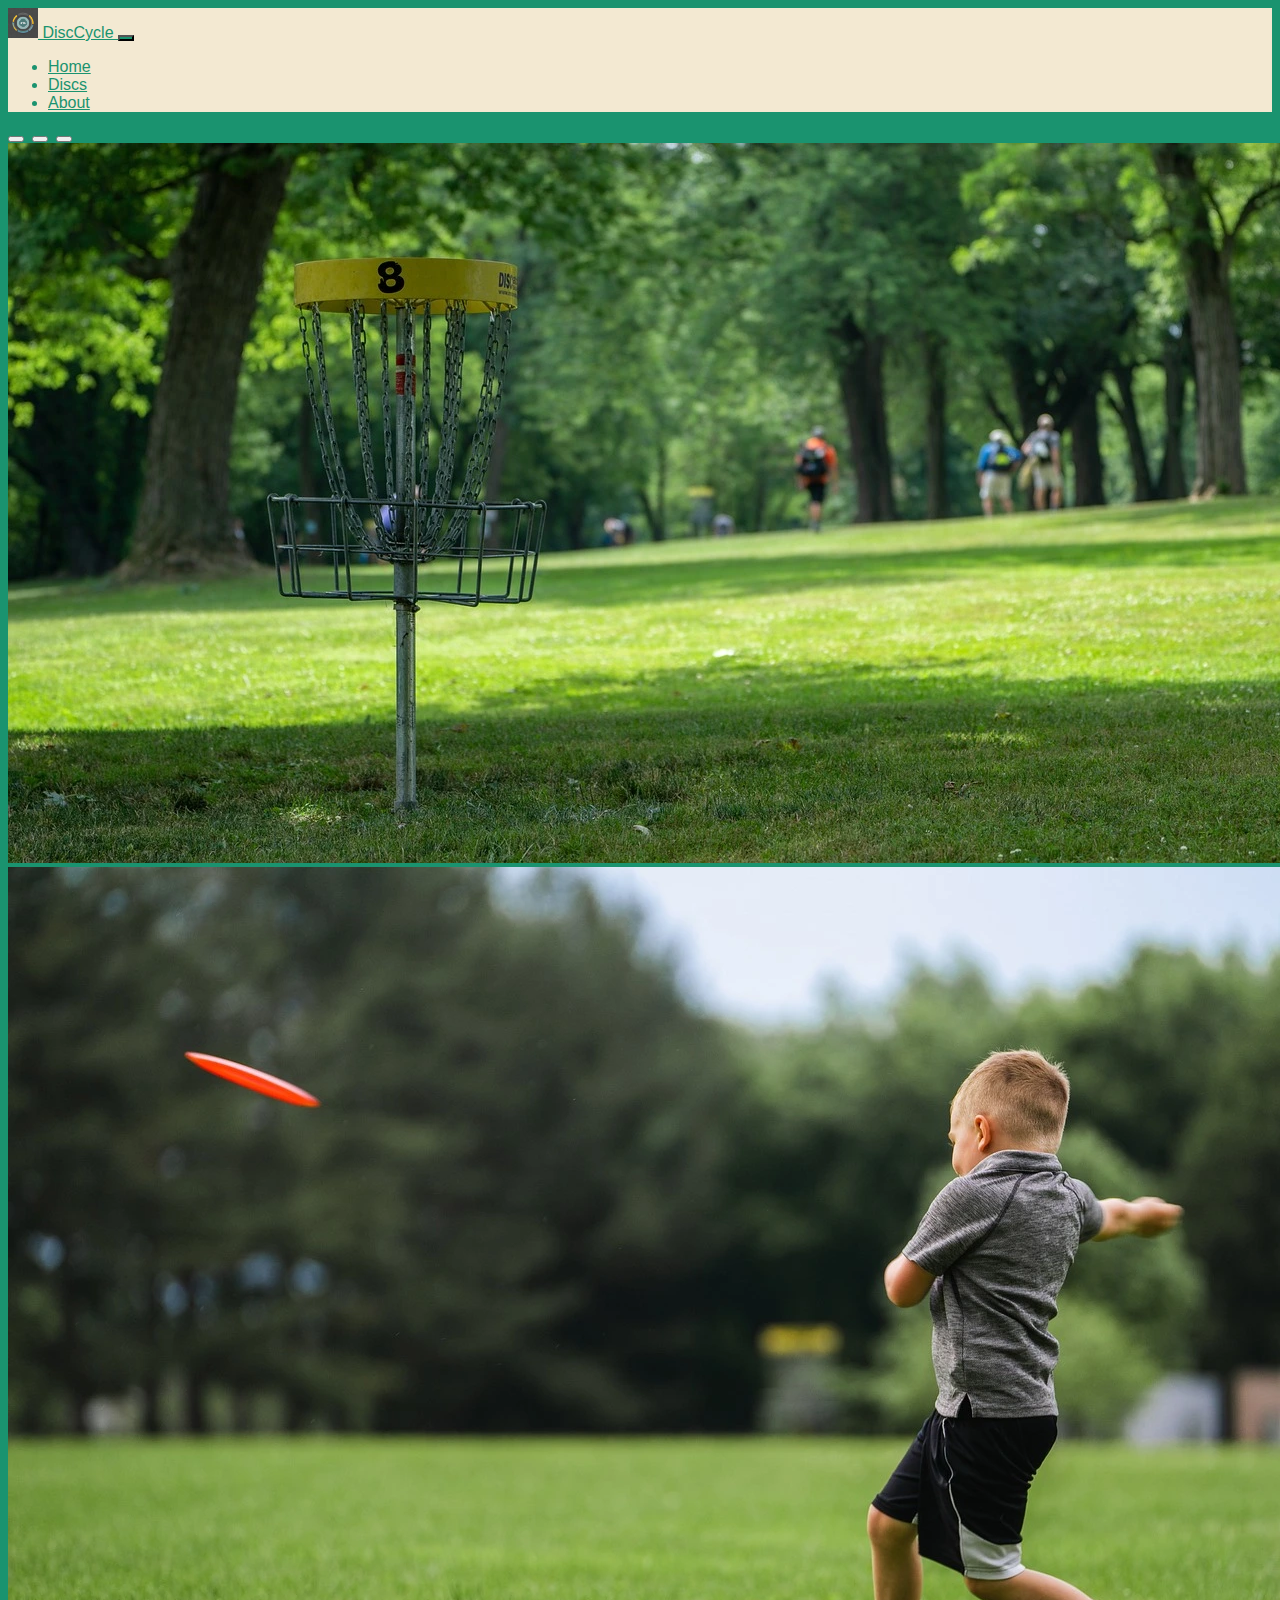
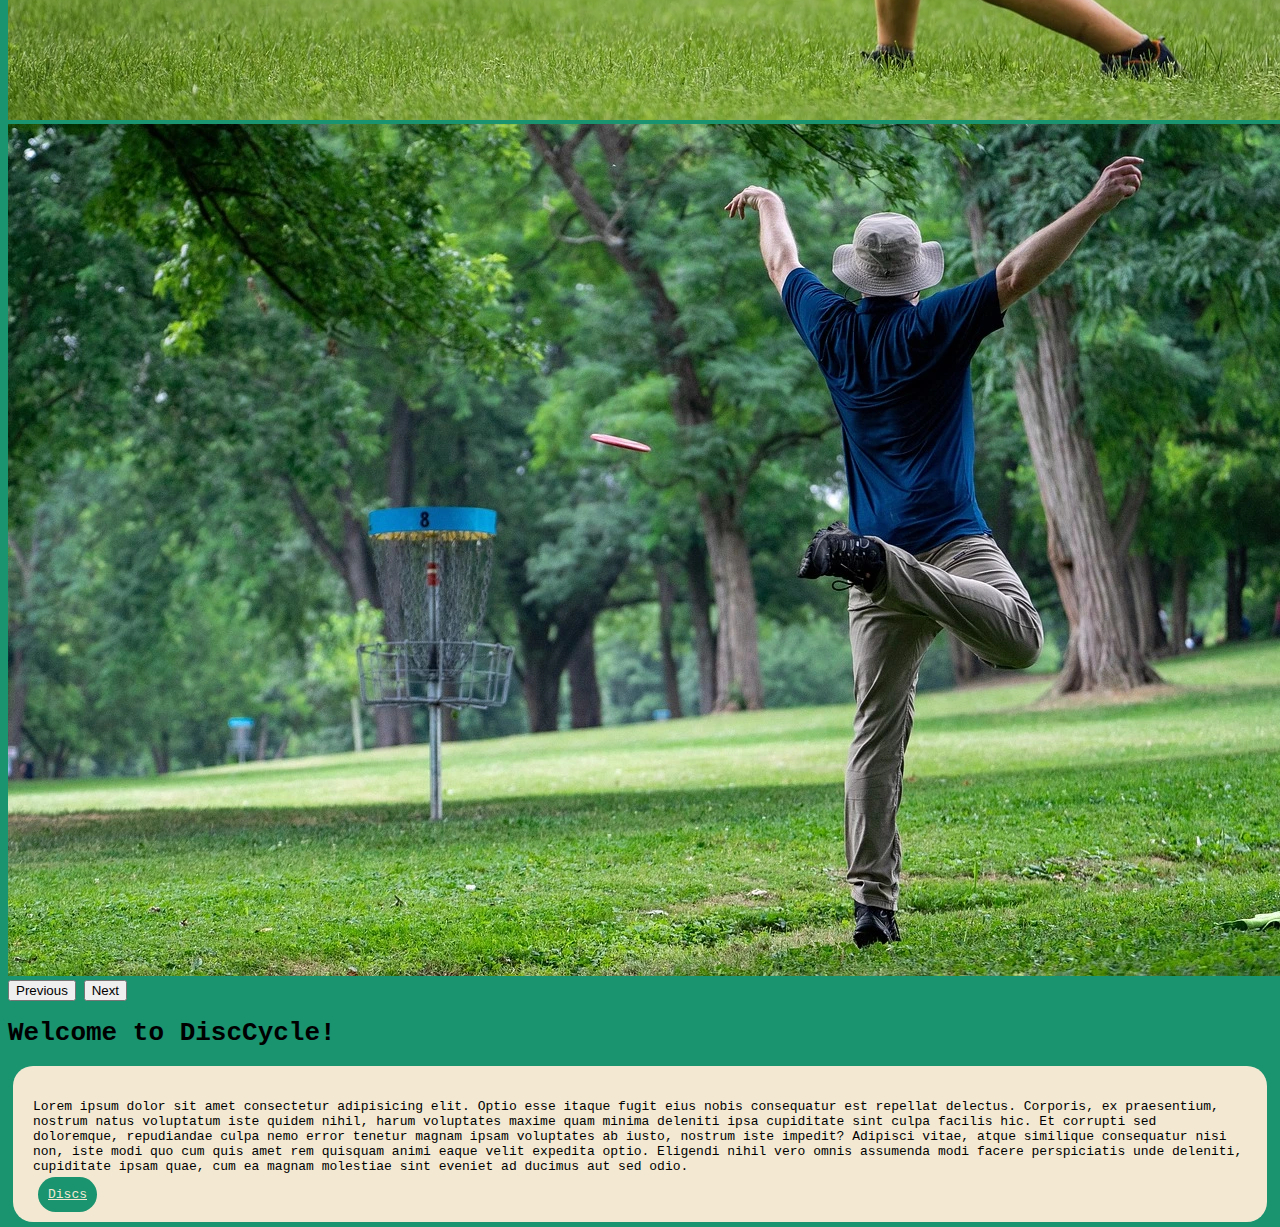
<file: index.html>
<!doctype html>
<html lang="en">

<head>
    <meta charset="utf-8">
    <meta name="viewport" content="width=device-width, initial-scale=1">
    <title>DiscCyle</title>
    <link href="https://cdn.jsdelivr.net/npm/bootstrap@5.3.0-alpha3/dist/css/bootstrap.min.css" rel="stylesheet"
        integrity="sha384-KK94CHFLLe+nY2dmCWGMq91rCGa5gtU4mk92HdvYe+M/SXH301p5ILy+dN9+nJOZ" crossorigin="anonymous">
    <script defer src="https://cdn.jsdelivr.net/npm/bootstrap@5.3.0-alpha3/dist/js/bootstrap.bundle.min.js"
        integrity="sha384-ENjdO4Dr2bkBIFxQpeoTz1HIcje39Wm4jDKdf19U8gI4ddQ3GYNS7NTKfAdVQSZe"
        crossorigin="anonymous"></script>
    <link rel="stylesheet" href="css/styles.css">
</head>

<body>

<nav class="navbar navbar-expand-lg">
    <div class="container-fluid">
        <a class="navbar-brand" href="#">
            <img src="img/Logo.jpg" alt="Logo" width="30" height="30"
                class="d-inline-block align-text-top">
            DiscCycle
        </a>
        <button class="navbar-toggler" type="button" data-bs-toggle="collapse" data-bs-target="#navbarNav"
            aria-controls="navbarNav" aria-expanded="false" aria-label="Toggle navigation">
            <span class="navbar-toggler-icon"></span>
        </button>
        <div class="collapse navbar-collapse" id="navbarNav">
            <ul class="navbar-nav container justify-content-center">
                <li class="nav-item">
                    <a class="nav-link" href="#">Home</a>
                </li>
                <li class="nav-item">
                    <a class="nav-link" href="products.html">Discs</a>
                </li>
                <li class="nav-item">
                    <a class="nav-link" href="about.html">About</a>
                </li>
            </ul>
        </div>
    </div>
</nav>

<div id="carouselExampleIndicators" class="carousel slide">
    <div class="carousel-indicators">
        <button type="button" data-bs-target="#carouselExampleIndicators" data-bs-slide-to="0" class="active"
            aria-current="true" aria-label="Slide 1"></button>
        <button type="button" data-bs-target="#carouselExampleIndicators" data-bs-slide-to="1"
            aria-label="Slide 2"></button>
        <button type="button" data-bs-target="#carouselExampleIndicators" data-bs-slide-to="2"
            aria-label="Slide 3"></button>
    </div>
    <div class="carousel-inner">
        <div class="carousel-item active">
            <img src="img/disc-golf-5401305_1280.webp" class="d-block w-100" alt="disc golf basket">
        </div>
        <div class="carousel-item">
            <img src="img/disc-golf-7215229_1280.webp" class="d-block w-100" alt="disc golf kid">
        </div>
        <div class="carousel-item">
            <img src="img/disc-golf-7360499_1280.webp" class="d-block w-100" alt="disc golf man">
        </div>
    </div>
    <button class="carousel-control-prev" type="button" data-bs-target="#carouselExampleIndicators"
        data-bs-slide="prev">
        <span class="carousel-control-prev-icon" aria-hidden="true"></span>
        <span class="visually-hidden">Previous</span>
    </button>
    <button class="carousel-control-next" type="button" data-bs-target="#carouselExampleIndicators"
        data-bs-slide="next">
        <span class="carousel-control-next-icon" aria-hidden="true"></span>
        <span class="visually-hidden">Next</span>
    </button>
</div>

<div class="container">
    <h1 class="text-center p-5 mb-5 mt-5">Welcome to DiscCycle!</h1>

    <div class="w-100 pt-5 mb-5 custom-div">
        <p>Lorem ipsum dolor sit amet consectetur adipisicing elit. Optio esse itaque fugit eius nobis consequatur est repellat
            delectus. Corporis, ex praesentium, nostrum natus voluptatum iste quidem nihil, harum voluptates maxime quam minima
            deleniti ipsa cupiditate sint culpa facilis hic. Et corrupti sed doloremque, repudiandae culpa nemo error tenetur
            magnam ipsam voluptates ab iusto, nostrum iste impedit? Adipisci vitae, atque similique consequatur nisi non, iste
            modi quo cum quis amet rem quisquam animi eaque velit expedita optio. Eligendi nihil vero omnis assumenda modi
            facere perspiciatis unde deleniti, cupiditate ipsam quae, cum ea magnam molestiae sint eveniet ad ducimus aut sed
            odio.
        </p>
        <a class="btn custom-button" href="products.html" role="button">Discs</a>
    </div>
</div>

</body>
</html>
</file>
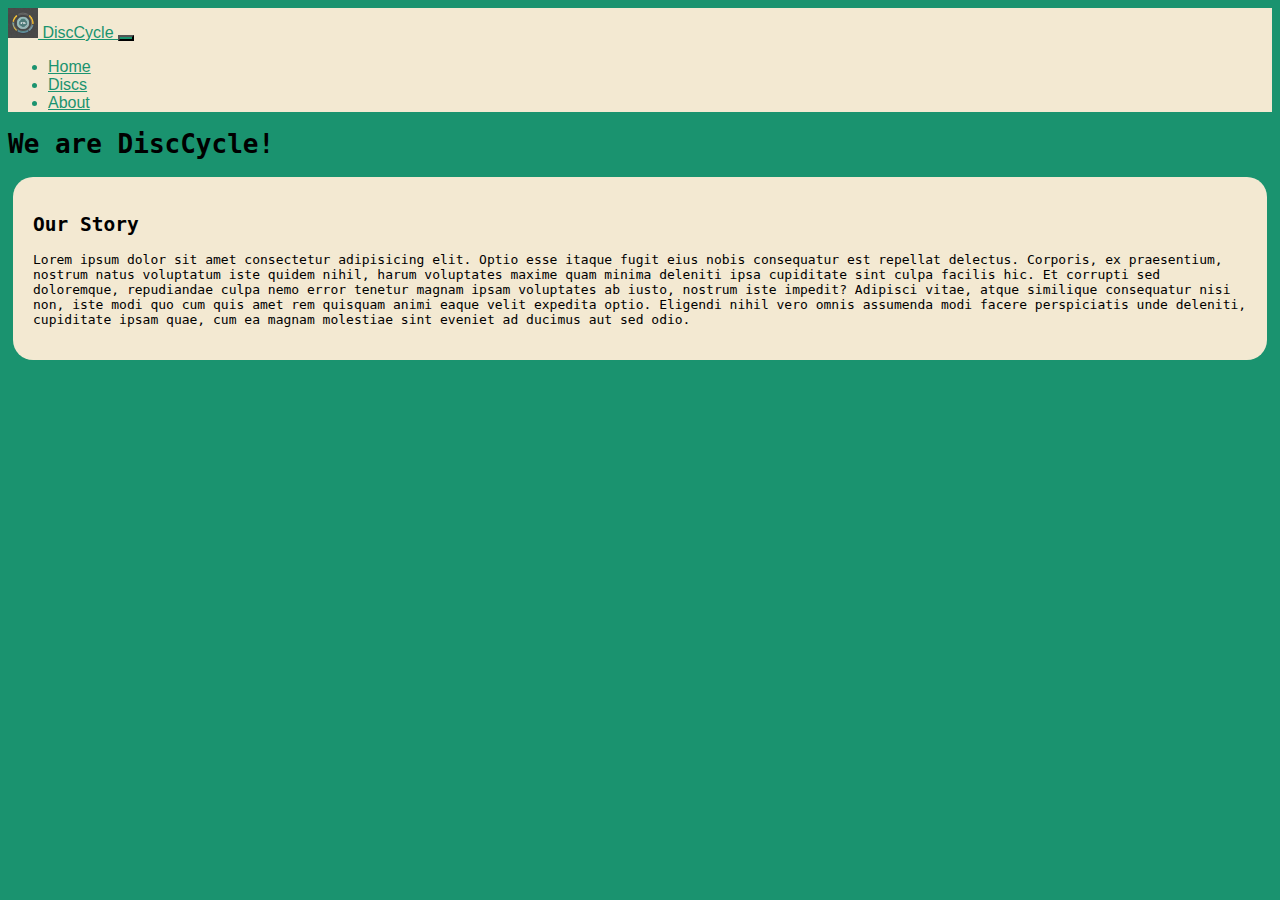
<file: about.html>
<!doctype html>
<html lang="en">

<head>
    <meta charset="utf-8">
    <meta name="viewport" content="width=device-width, initial-scale=1">
    <title>DiscCyle</title>
    <link href="https://cdn.jsdelivr.net/npm/bootstrap@5.3.0-alpha3/dist/css/bootstrap.min.css" rel="stylesheet"
        integrity="sha384-KK94CHFLLe+nY2dmCWGMq91rCGa5gtU4mk92HdvYe+M/SXH301p5ILy+dN9+nJOZ" crossorigin="anonymous">
    <script defer src="https://cdn.jsdelivr.net/npm/bootstrap@5.3.0-alpha3/dist/js/bootstrap.bundle.min.js"
        integrity="sha384-ENjdO4Dr2bkBIFxQpeoTz1HIcje39Wm4jDKdf19U8gI4ddQ3GYNS7NTKfAdVQSZe"
        crossorigin="anonymous"></script>
    <link rel="stylesheet" href="css/styles.css">
</head>

<body>
    
    <nav class="navbar navbar-expand-lg">
        <div class="container-fluid">
            <a class="navbar-brand" href="#">
                <img src="img/Logo.jpg" alt="Logo" width="30" height="30" class="d-inline-block align-text-top">
                DiscCycle
            </a>
            <button class="navbar-toggler" type="button" data-bs-toggle="collapse" data-bs-target="#navbarNav"
                aria-controls="navbarNav" aria-expanded="false" aria-label="Toggle navigation">
                <span class="navbar-toggler-icon"></span>
            </button>
            <div class="collapse navbar-collapse" id="navbarNav">
                <ul class="navbar-nav container justify-content-center">
                    <li class="nav-item">
                        <a class="nav-link" href="index.html">Home</a>
                    </li>
                    <li class="nav-item">
                        <a class="nav-link" href="products.html">Discs</a>
                    </li>
                    <li class="nav-item">
                        <a class="nav-link" href="#">About</a>
                    </li>
                </ul>
            </div>
        </div>
    </nav>

<div class="container">
    <h1 class="text-center p-5 mb-5 mt-5">We are DiscCycle!</h1>

    <div class="w-100 pt-5 mb-5 custom-div">
        <h2 class="text-center  mb-5 ">Our Story</h2>
        <p>Lorem ipsum dolor sit amet consectetur adipisicing elit. Optio esse itaque fugit eius nobis consequatur est
            repellat
            delectus. Corporis, ex praesentium, nostrum natus voluptatum iste quidem nihil, harum voluptates maxime quam
            minima
            deleniti ipsa cupiditate sint culpa facilis hic. Et corrupti sed doloremque, repudiandae culpa nemo error
            tenetur
            magnam ipsam voluptates ab iusto, nostrum iste impedit? Adipisci vitae, atque similique consequatur nisi
            non, iste
            modi quo cum quis amet rem quisquam animi eaque velit expedita optio. Eligendi nihil vero omnis assumenda
            modi
            facere perspiciatis unde deleniti, cupiditate ipsam quae, cum ea magnam molestiae sint eveniet ad ducimus
            aut sed
            odio.
        </p>
    
    </div>
    <div class="w-100 pt-5 mb-5">
        <iframe
        src="https://www.google.com/maps/embed?pb=!1m18!1m12!1m3!1d1700.4737249508048!2d21.02344747824732!3d64.77314797769183!2m3!1f0!2f0!3f0!3m2!1i1024!2i768!4f13.1!3m3!1m2!1s0x467e94cc83c4ab85%3A0xd123bd22974ed78a!2sLatitude%2064!5e0!3m2!1ssv!2sse!4v1684762012041!5m2!1ssv!2sse"
        style="border:0; width: 100%; height: 450px;" allowfullscreen="" loading="lazy"
        referrerpolicy="no-referrer-when-downgrade"></iframe>
    </div>
    
</div>
    

</body>

</html>
</file>
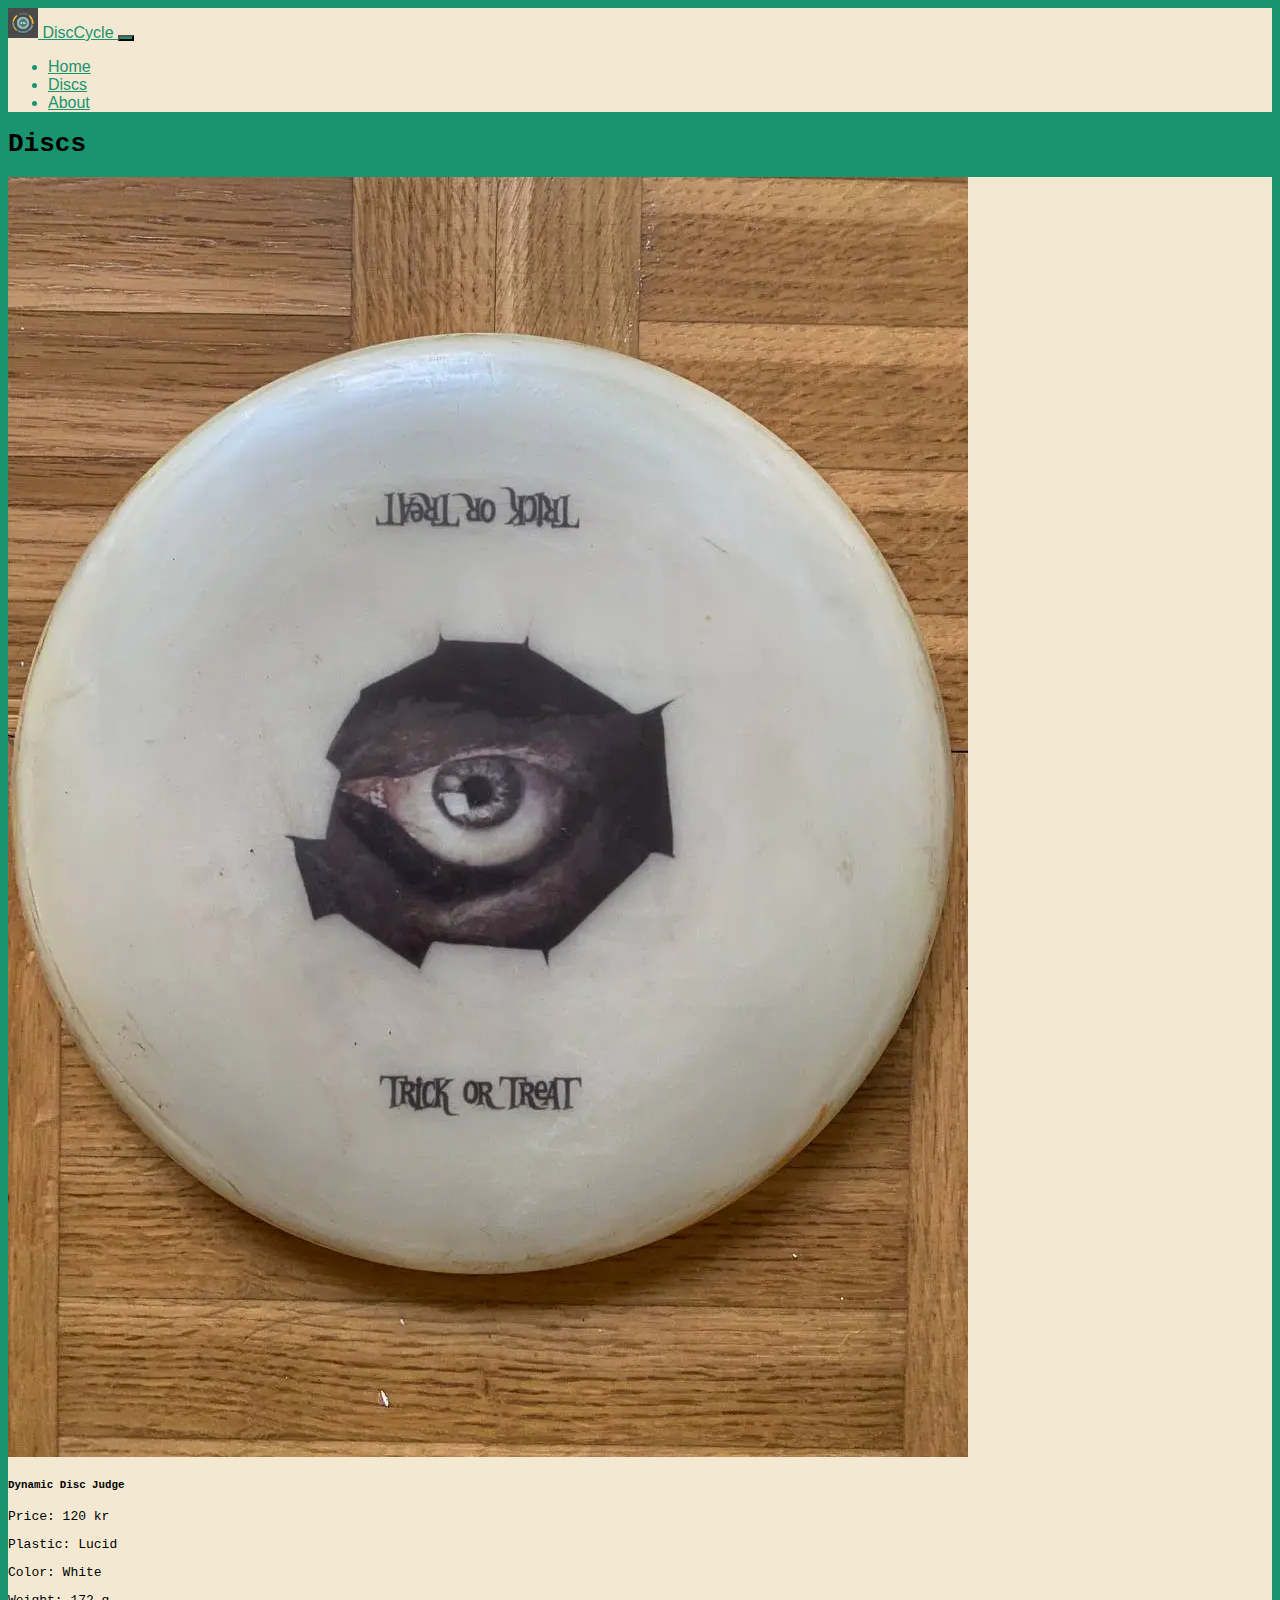
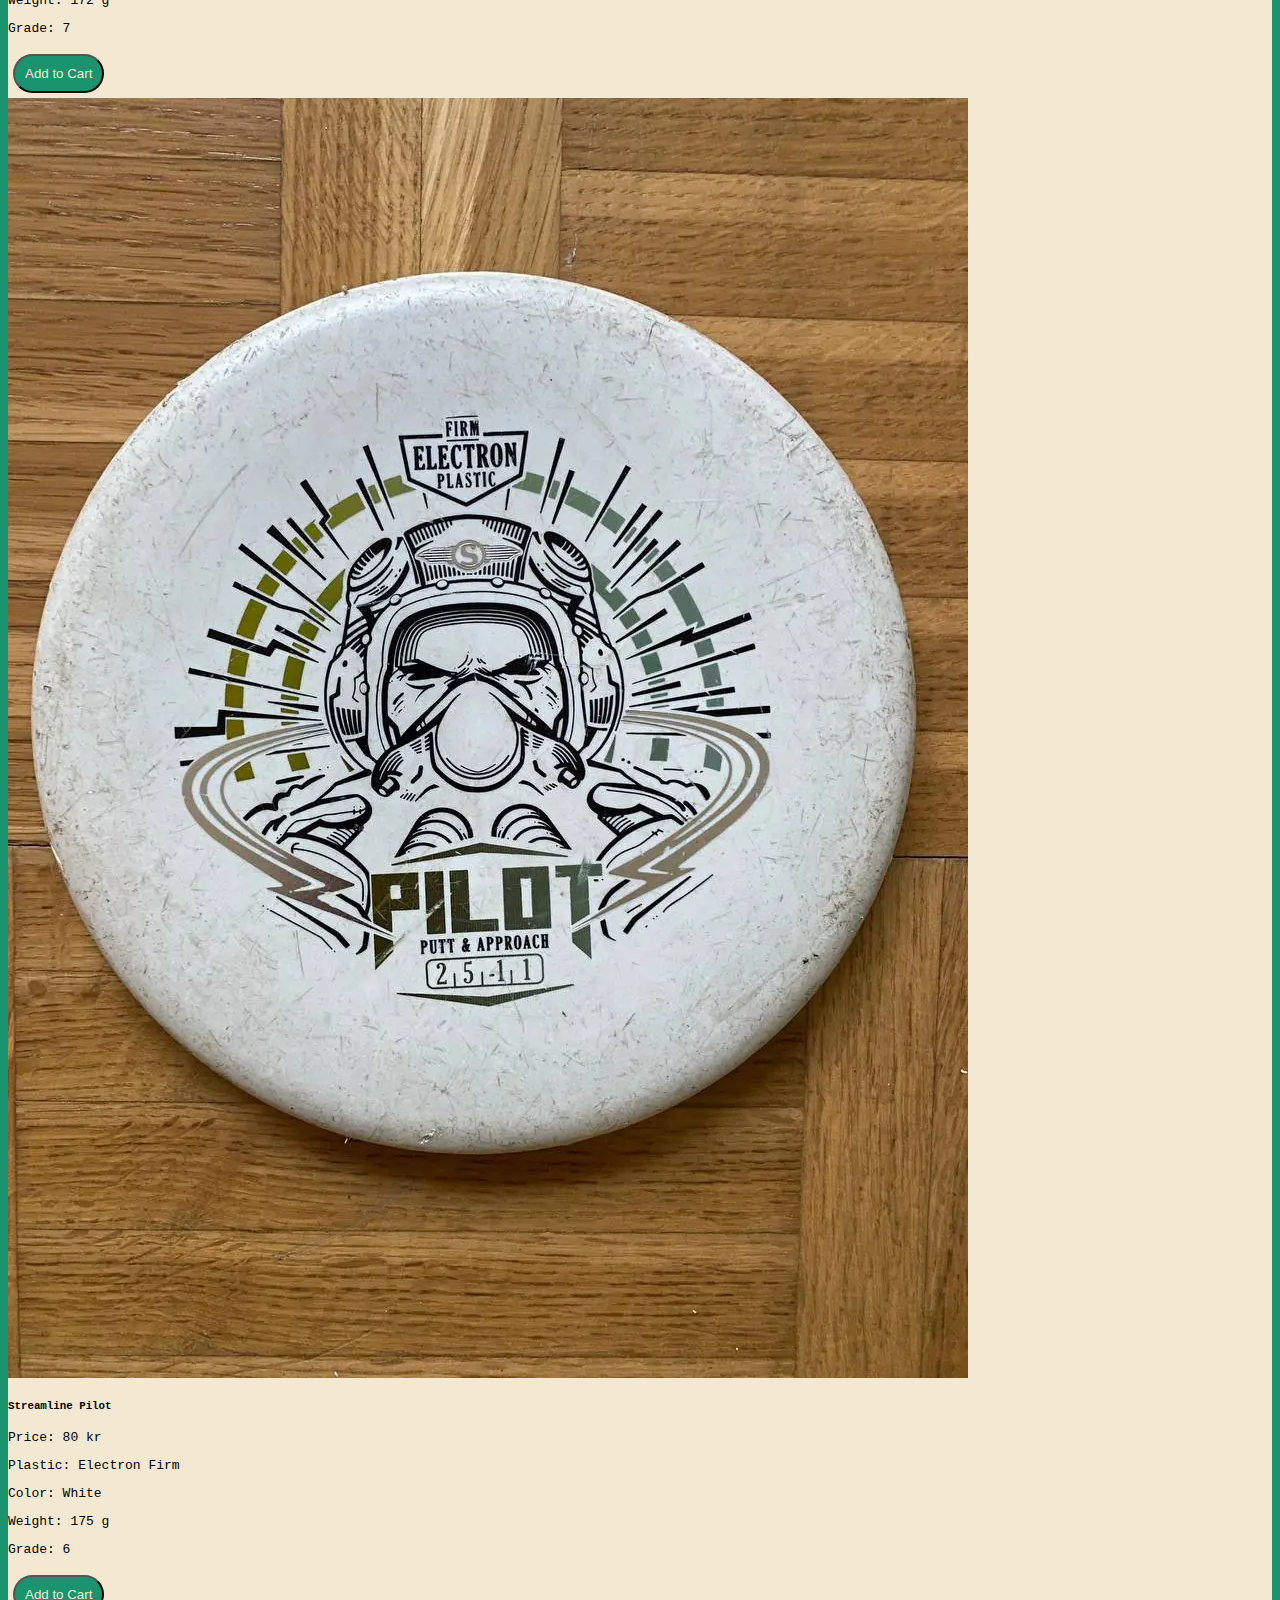
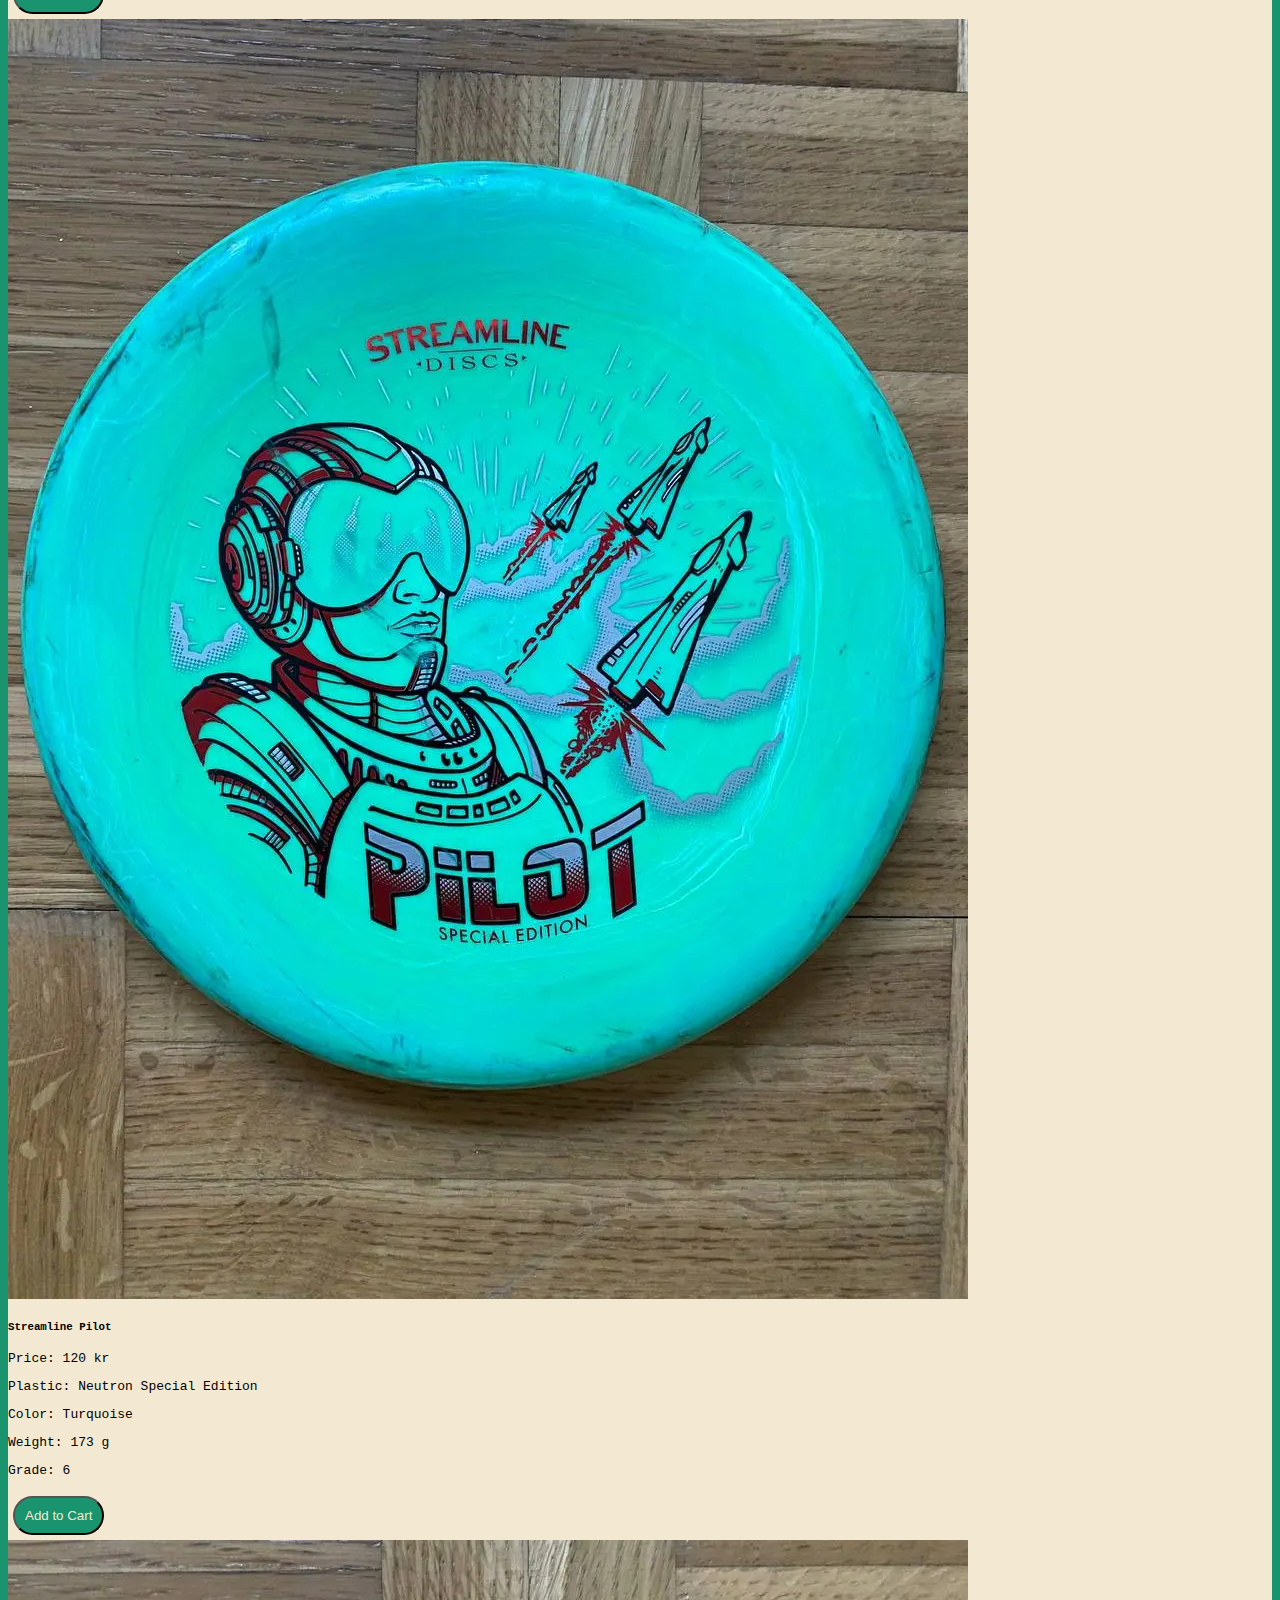
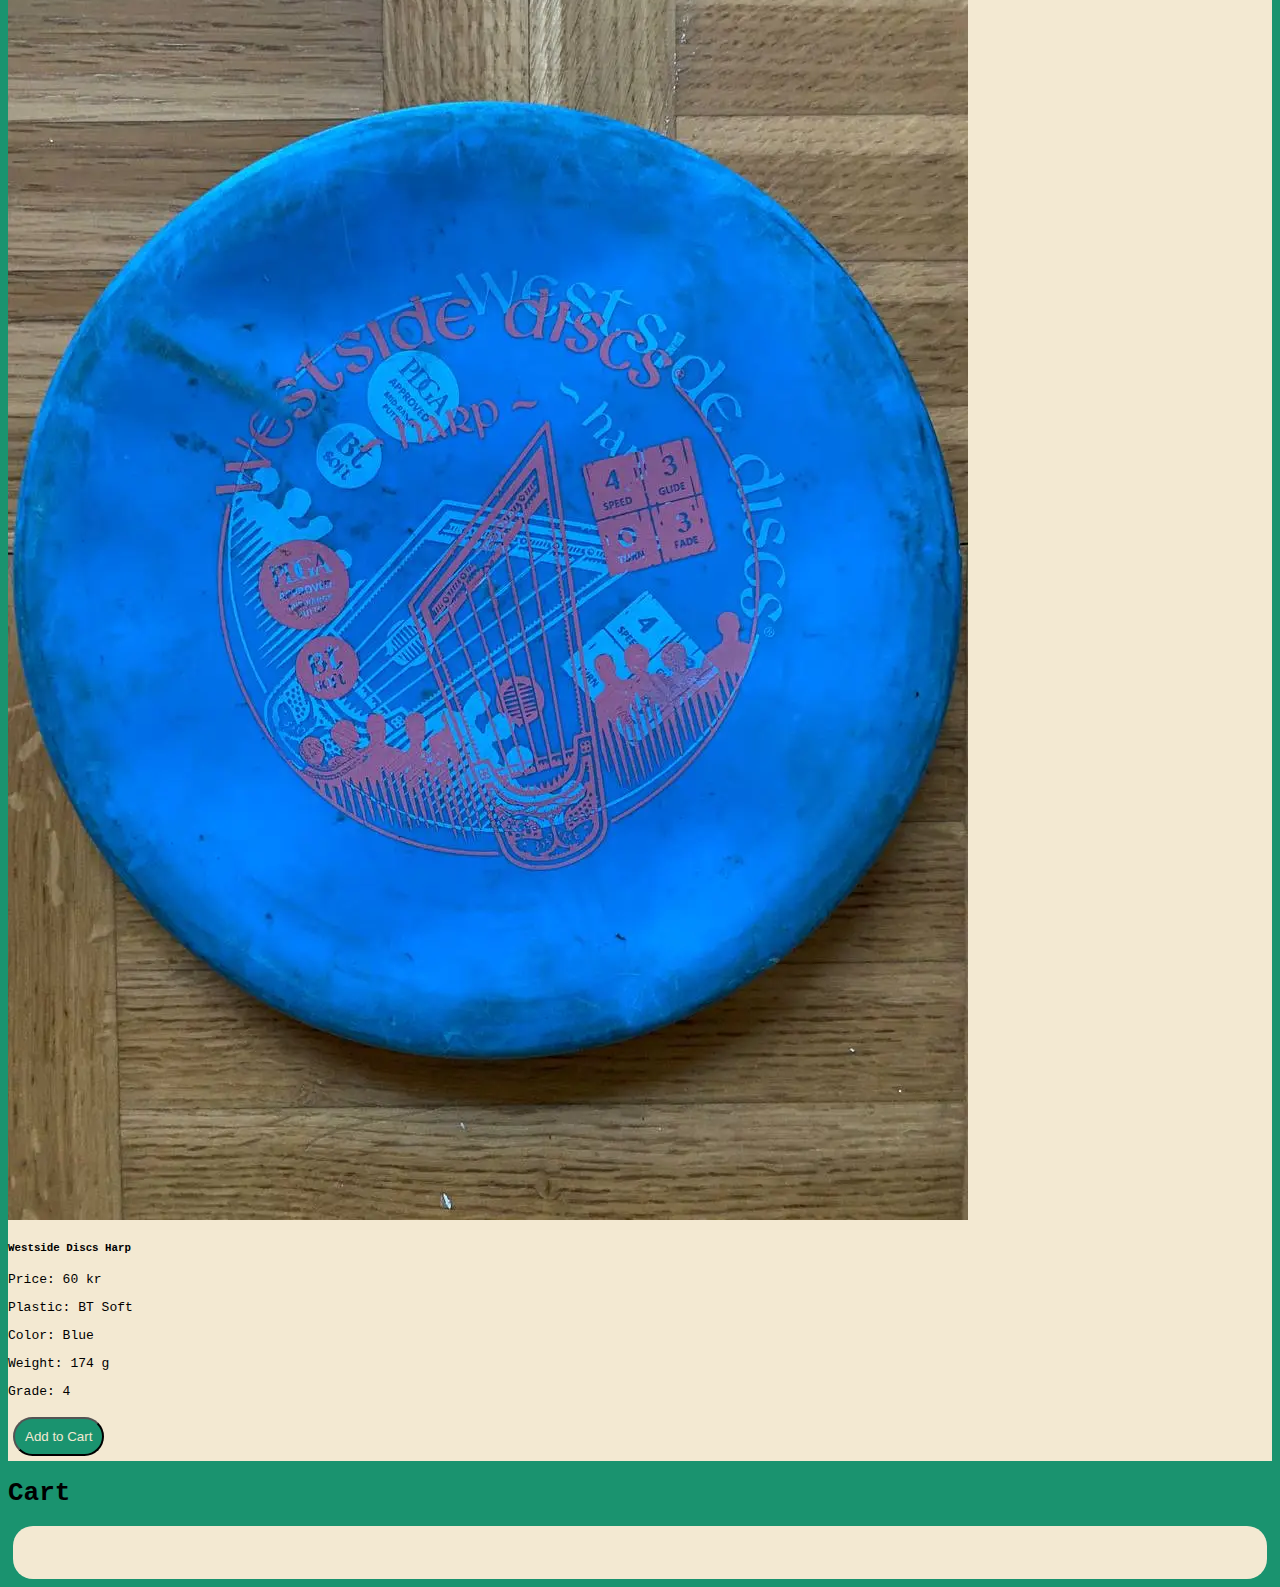
<file: products.html>
<!doctype html>
<html lang="en">

<head>
    <meta charset="utf-8">
    <meta name="viewport" content="width=device-width, initial-scale=1">
    <title>DiscCyle</title>
    <link href="https://cdn.jsdelivr.net/npm/bootstrap@5.3.0-alpha3/dist/css/bootstrap.min.css" rel="stylesheet"
        integrity="sha384-KK94CHFLLe+nY2dmCWGMq91rCGa5gtU4mk92HdvYe+M/SXH301p5ILy+dN9+nJOZ" crossorigin="anonymous">
    <script defer src="https://cdn.jsdelivr.net/npm/bootstrap@5.3.0-alpha3/dist/js/bootstrap.bundle.min.js"
        integrity="sha384-ENjdO4Dr2bkBIFxQpeoTz1HIcje39Wm4jDKdf19U8gI4ddQ3GYNS7NTKfAdVQSZe"
        crossorigin="anonymous"></script>
    <link rel="stylesheet" href="css/styles.css">
    <script defer src="js/site.js"></script>
</head>

<body>

    <nav class="navbar navbar-expand-lg">
        <div class="container-fluid">
            <a class="navbar-brand" href="#">
                <img src="img/Logo.jpg" alt="Logo" width="30" height="30" class="d-inline-block align-text-top">
                DiscCycle
            </a>
            <button class="navbar-toggler" type="button" data-bs-toggle="collapse" data-bs-target="#navbarNav"
                aria-controls="navbarNav" aria-expanded="false" aria-label="Toggle navigation">
                <span class="navbar-toggler-icon"></span>
            </button>
            <div class="collapse navbar-collapse" id="navbarNav">
                <ul class="navbar-nav container justify-content-center">
                    <li class="nav-item">
                        <a class="nav-link" href="index.html">Home</a>
                    </li>
                    <li class="nav-item">
                        <a class="nav-link" href="#">Discs</a>
                    </li>
                    <li class="nav-item">
                        <a class="nav-link" href="about.html">About</a>
                    </li>
                </ul>
            </div>
        </div>
    </nav>

    <div class="container">
        <h1 class="text-center p-5 mb-5 mt-5">Discs</h1>
        <div class="row">
            <div class="col">
                <section id="products" class="d-flex flex-wrap">
                </section>
            </div>
        </div>
        <h1 class="text-center p-5 mb-5 mt-5">Cart</h1>
            <div class="w-100 pt-5 mb-5 custom-div">
                <section id="cart">
                    <section id="cart">
                        <ul id="cart-items">
                        </ul>
                    </section>
                </section>
        
            </div>
        </div>
        
        
       
    </div>

</body>

</html>
</file>
<file: css/styles.css>
.navbar {
    background-color: #F3E9D2 !important;
}

.navbar,
.navbar-brand,
.nav-link,
.navbar-text,
.navbar-nav,
.nav-link.active {
    color: #1a936f;
    font-family: Helvetica, Arial, sans-serif;
}

.nav-link:hover,
.nav-brand:hover {
    color: #C6DABF;
}

.navbar-toggler {
    background-color: #1a936f;
}

body {
    background-color: #1a936f;
    font-family: monospace;
}

.custom-div {
    background-color: #F3E9D2;
    border-radius: 20px;
    padding: 20px;
    margin: 5px;
}

.custom-product-card {
    background-color: #F3E9D2;
}

.custom-button {
    background-color: #1a936f;
    color: #F3E9D2;
    border-radius: 20px;
    padding: 10px;
    margin: 5px;
}
</file>
